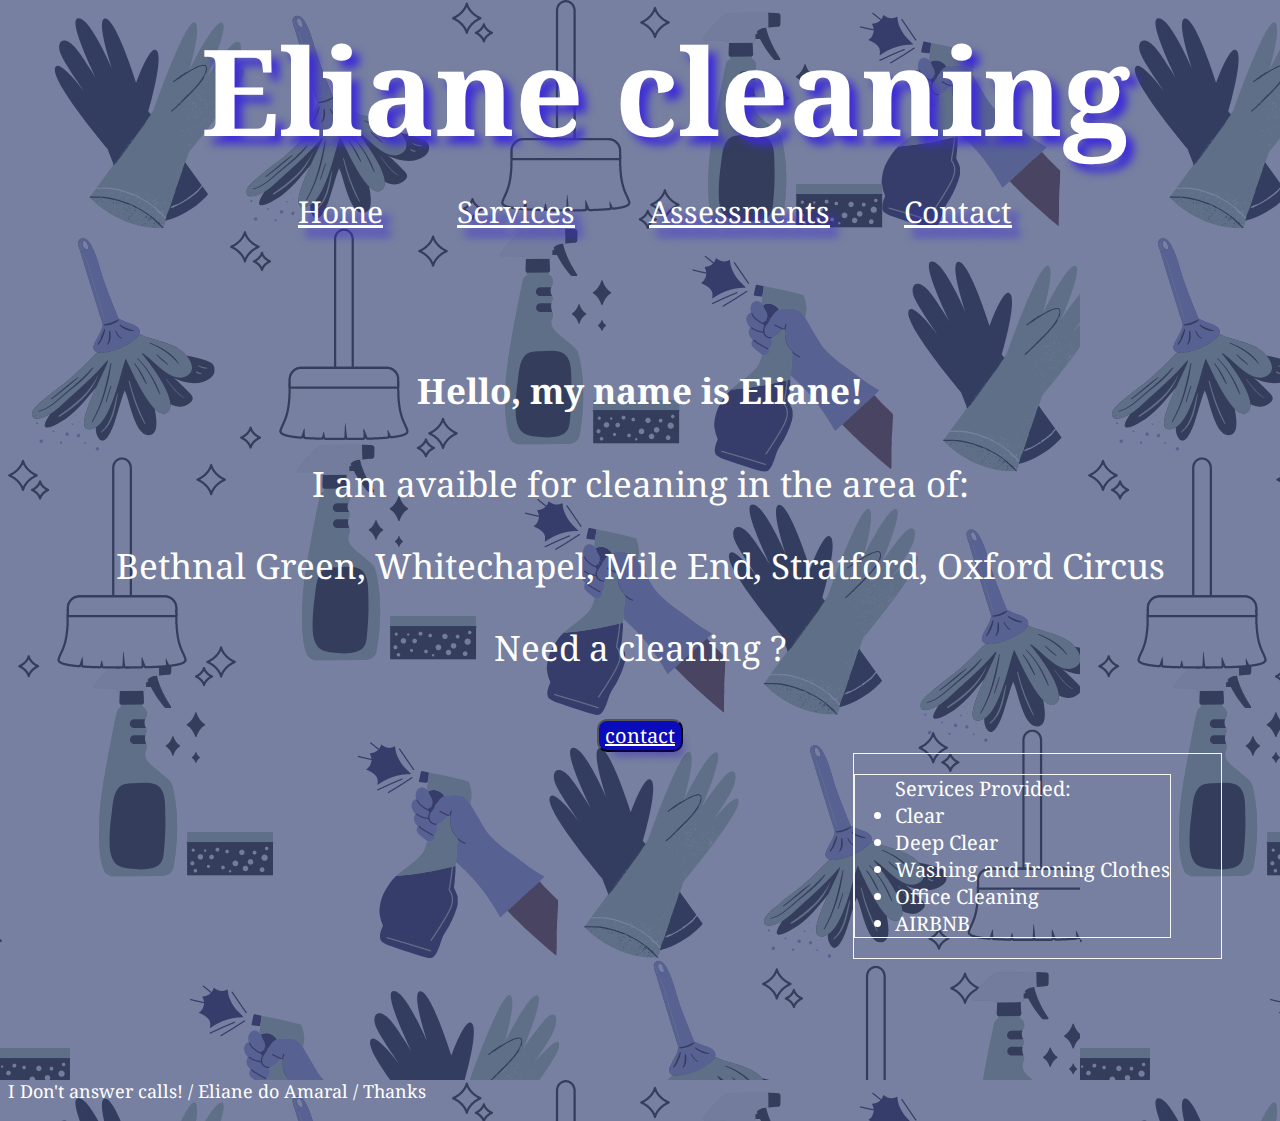
<file: index.html>
<!DOCTYPE html>
<html lang="en">
<head>
    <meta charset="UTF-8">
    <meta http-equiv="X-UA-Compatible" content="IE=edge">
    <meta name="viewport" content="width=device-width, initial-scale=1.0">
    <link rel="stylesheet" href="./style.css" >
    <link rel="preconnect" href="https://fonts.googleapis.com">
    <link rel="preconnect" href="https://fonts.gstatic.com" crossorigin>
    <link href="https://fonts.googleapis.com/css2?family=Noto+Serif:wght@400;700&display=swap" rel="stylesheet">
    <title>Home</title>
</head>
<body>
    <header>
        <h1>Eliane cleaning</h1> 
        <a class="link-header" href="./index.html" >Home</a>
        <a class="link-header" href="./services.html">Services</a>
        <a class="link-header">Assessments</a>
        <a class="link-header">Contact</a>
    </header>
    <br>
    <br>
    <br>
    <br>
    <section>
        <h4>Hello, my name is Eliane! </h4>
        <p class="text">I am avaible for cleaning in the area of:</p>
        <p class="text">Bethnal Green, Whitechapel, Mile End, Stratford, Oxford Circus</p>
        <p class="text">Need a cleaning ?</p>
        <button>contact</button>
    </section>
    <aside>
        <ul class="lista"> Services Provided:
            <li>Clear</li>
            <li>Deep Clear</li>
            <li>Washing and Ironing Clothes</li>
            <li>Office Cleaning</li>
            <li>AIRBNB</li>
        </ul>
    </aside>
    <br>
    <br>
    <br>
    <br>
    <br>
    <br>
    <br>
    <br>
    <br>
    <br>
    <br>
    <br>
    <br>
    <br>
    <footer>
        <p class="footer">I Don't answer calls!  /  Eliane do Amaral  /  Thanks</p>
    </footer>
    

</body>
</html>
</file>
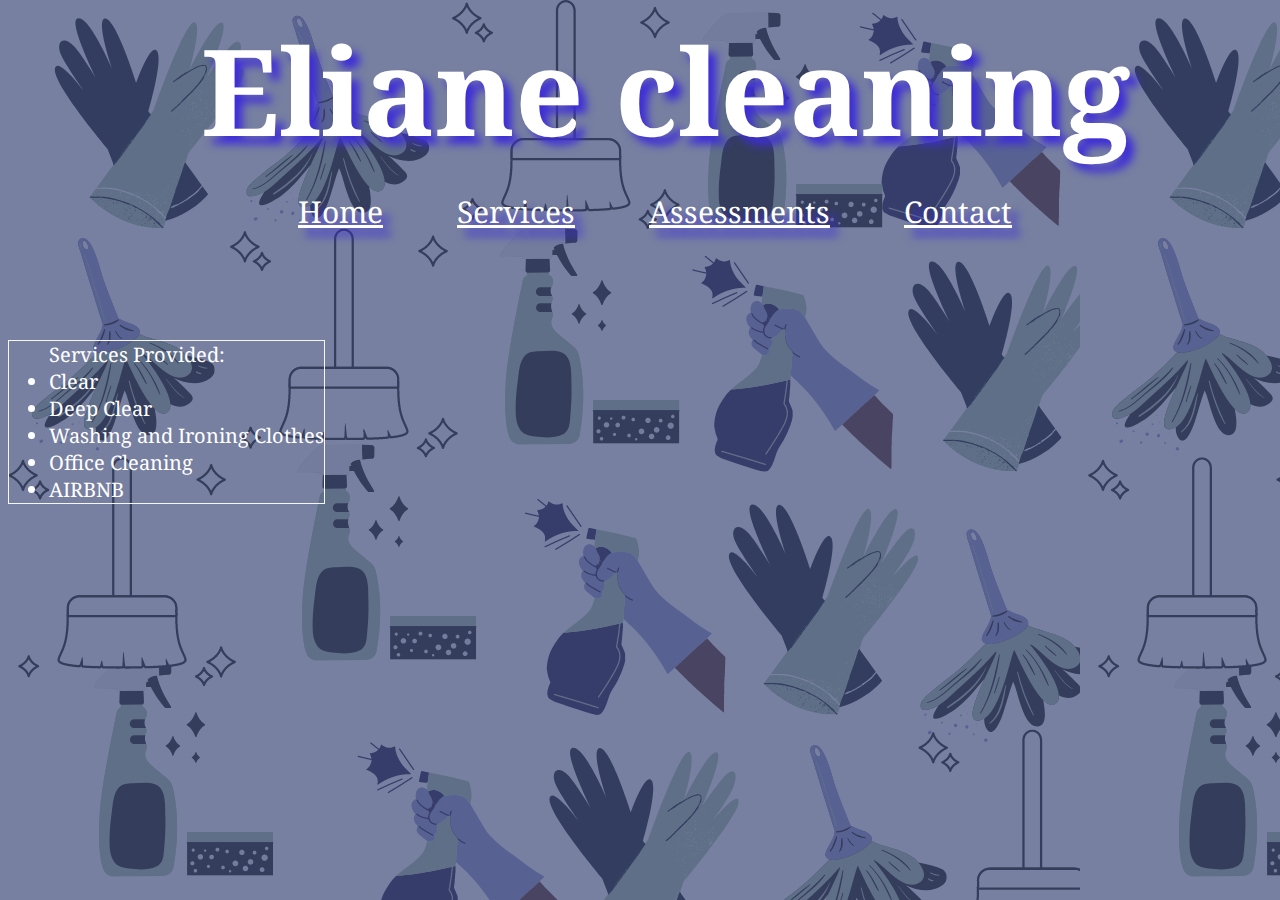
<file: services.html>
<!DOCTYPE html>
<html lang="en">
<head>
    <meta charset="UTF-8">
    <meta http-equiv="X-UA-Compatible" content="IE=edge">
    <meta name="viewport" content="width=device-width, initial-scale=1.0">
    <link rel="preconnect" href="https://fonts.googleapis.com">
    <link rel="preconnect" href="https://fonts.gstatic.com" crossorigin>
    <link href="https://fonts.googleapis.com/css2?family=Noto+Serif:wght@400;700&display=swap" rel="stylesheet">
    <link rel="stylesheet" href="./style.css" >
    <title>Services</title>
</head>
<body>
    <header>
        <h1>Eliane cleaning</h1> 
        <a class="link-header" href="./index.html" >Home</a>
        <a class="link-header" href="./services.html">Services</a>
        <a class="link-header">Assessments</a>
        <a class="link-header">Contact</a>
    </header>
    <br>
    <br>
    <br>
    <br>

    <ul class="lista"> Services Provided:
        <li>Clear</li>
        <li>Deep Clear</li>
        <li>Washing and Ironing Clothes</li>
        <li>Office Cleaning</li>
        <li>AIRBNB</li>
    </ul> 

</body>
</html>
</file>
<file: style.css>
* {
    box-sizing: border-box;
    font-family: 'Noto Serif', serif;
}

body{
    background-image: url(img-certa.png);
}

h1 {
    margin: 0 0 20px 50px;
    font-size: 120px;
    font-weight: 100px;
    text-shadow: 8px 8px 8px rgb(62, 45, 216);
    color: #ffffff;;
    
}


.link-header {
    color: #FFFFFF;
    font-size: 30px;
    font-weight: 50px;
    text-shadow: 8px 8px 8px rgb(62, 45, 216);
    margin-right: 20px;
    cursor: pointer;
    margin-left: 50px;
    text-decoration: underline;
}

section{
    text-align: center;
    font-size: 35px;
    color: #ffffff;
}
h4{
    font-size: 35px;
    color: #ffffff;
}

.text{
    font-size: 35px;
    text-align: center;
    color: #ffffff;
}

button{
    text-shadow: 8px 8px 8px rgb(39, 11, 196);
    text-decoration: underline;
    background-color: rgb(10, 12, 187);
    border-radius: 10px;
    color: #ffffff;
    font-size: 20px;
    cursor: pointer;
}
aside{
 float: right;
 margin-right: 50px;
 font-size: 20px;
 color: #ffffff;
 border: 1px solid rgb(247, 246, 246);
}

.footer{
    font-size: 18px;
    color: #ffffff;
}

header{
    text-align: center;
}

.lista{
    float: left;
    margin-right: 50px;
    font-size: 20px;
    color: #ffffff;
    border: 1px solid rgb(247, 246, 246);
}
</file>
